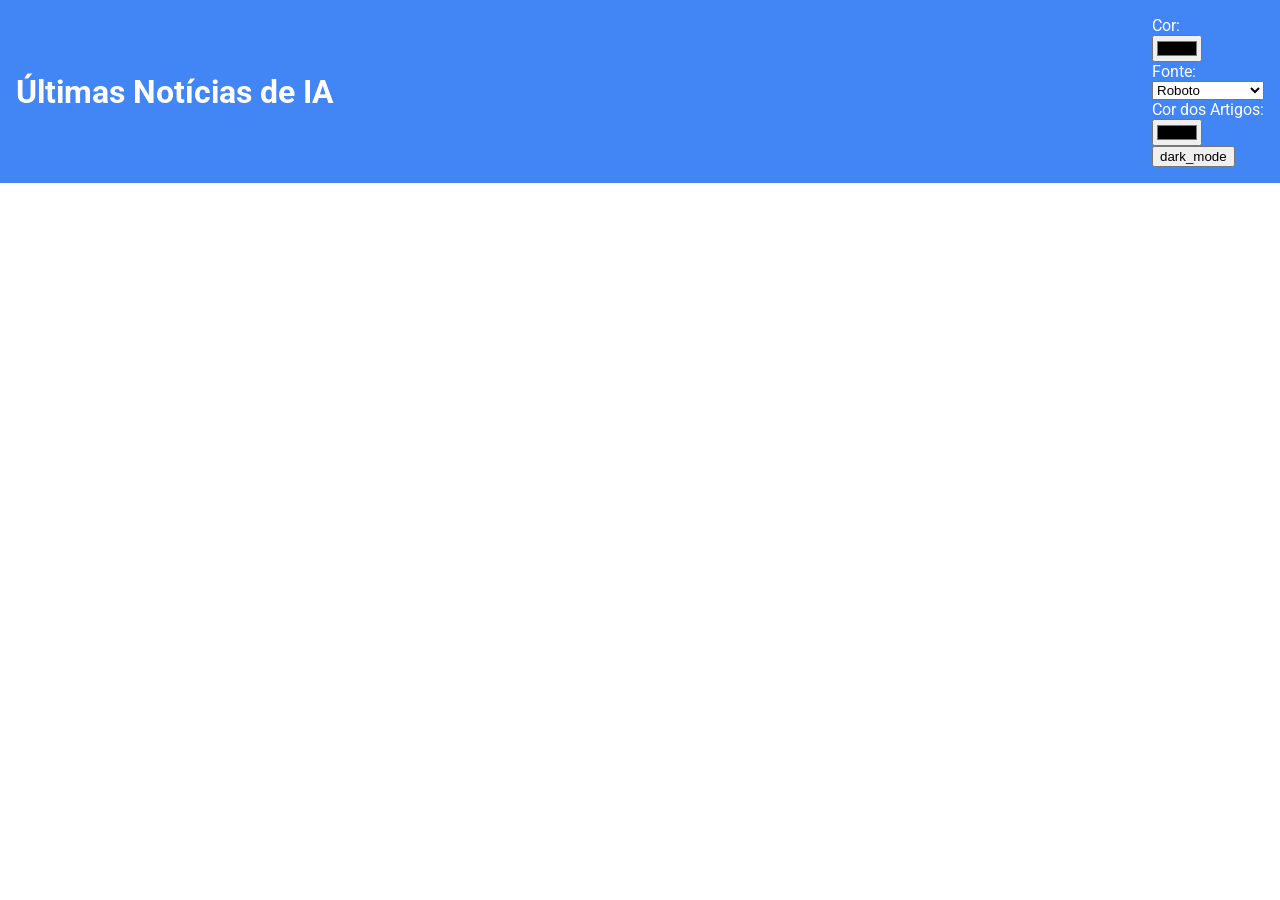
<file: layout-dinamico/index.html>
<!DOCTYPE html>
<html lang="en">

<head>
    <meta charset="UTF-8">
    <meta name="viewport" content="width=device-width, initial-scale=1.0">
    <title>Notícias de IA</title>
    <link rel="stylesheet" href="styles.css">
    <script src="script.js" defer></script>
</head>

<body>
    <header class="header">
        <h1 class="header_title">Últimas Notícias de IA</h1>
        <div class="header_controls">
            <div class="control-group">
                <label for="color-picker">Cor:</label>
                <input type="color" id="color-picker" class="control-group__input" />
            </div>

            <div class="control-group">

                <label for="font-select">Fonte:</label>
                <select id="font-select" class="control-group__select">
                    <option value="Roboto">Roboto</option>
                    <option value="Open Sans">Open Sans</option>
                    <option value="Montserrat">Montserrat</option>
                </select>
            </div>
            <div class="control-group"><label for="article-color-picker">Cor dos Artigos:</label>
                <input type="color" id="article-color-picker" class="control-group__input" />
            </div>

            <button id="theme-toggle" class="header__theme-toggle">
                <span class="material-icons">dark_mode</span>
            </button>
        </div>
    </header>
    <main class="main">

    </main>
</body>

</html>
</file>
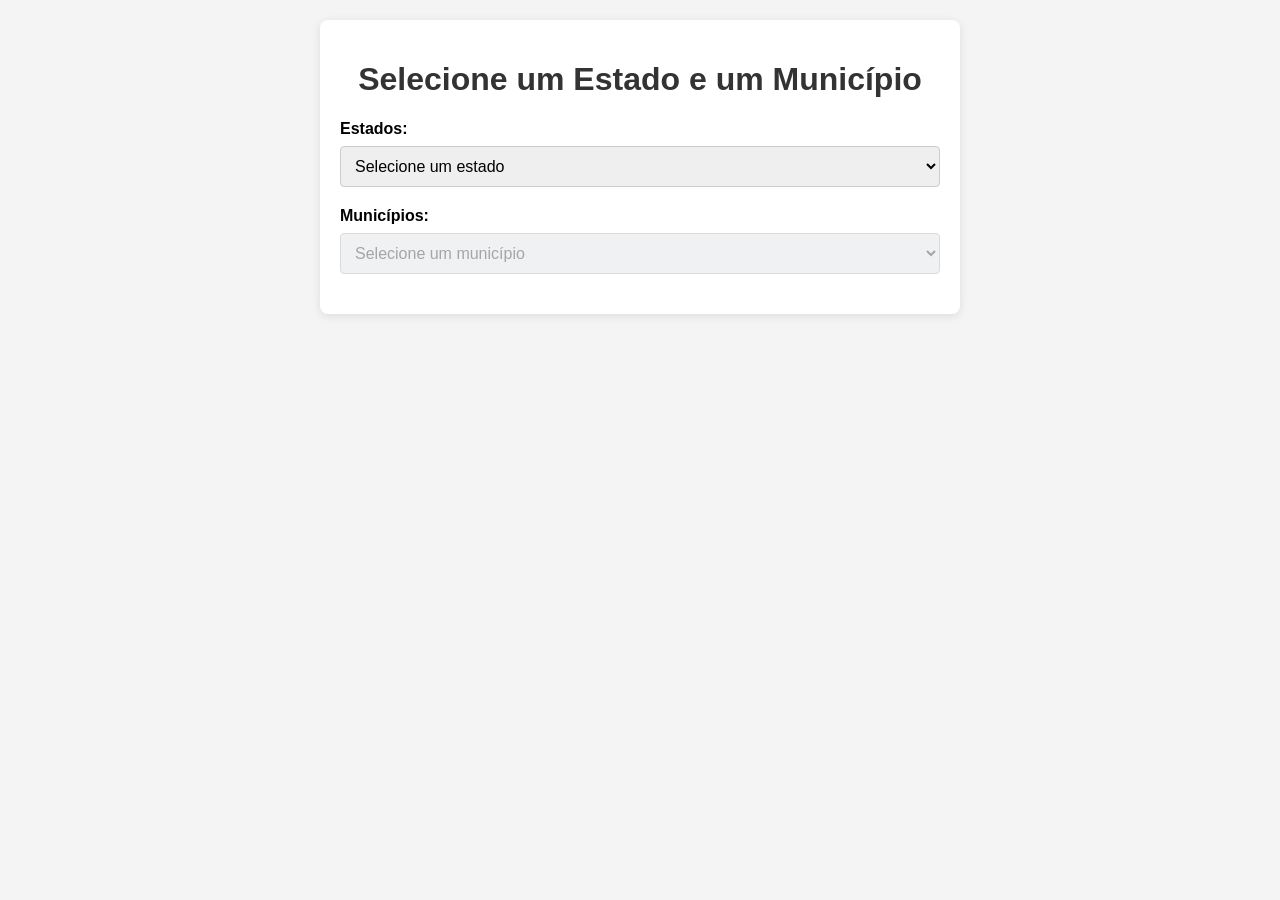
<file: buscar-estados/estados.html>
<!DOCTYPE html>
<html lang="pt-BR">
<head>
    <meta charset="UTF-8">
    <meta name="viewport" content="width=device-width, initial-scale=1.0">
    <title>Seleção de Estados e Municípios</title>
    <link rel="stylesheet" href="styles.css">
</head>
<body>
    <div class="container">
        <h1>Selecione um Estado e um Município</h1>
        <div class="select-container">
            <label for="estados">Estados:</label>
            <select id="estados">
                <option value="">Selecione um estado</option>
                <option value="AC">Acre</option>
                <option value="AL">Alagoas</option>
                <option value="AP">Amapá</option>
                <option value="AM">Amazonas</option>
                <option value="BA">Bahia</option>
                <option value="CE">Ceará</option>
                <option value="DF">Distrito Federal</option>
                <option value="ES">Espírito Santo</option>
                <option value="GO">Goiás</option>
                <option value="MA">Maranhão</option>
                <option value="MT">Mato Grosso</option>
                <option value="MS">Mato Grosso do Sul</option>
                <option value="MG">Minas Gerais</option>
                <option value="PA">Pará</option>
                <option value="PB">Paraíba</option>
                <option value="PR">Paraná</option>
                <option value="PE">Pernambuco</option>
                <option value="PI">Piauí</option>
                <option value="RJ">Rio de Janeiro</option>
                <option value="RN">Rio Grande do Norte</option>
                <option value="RS">Rio Grande do Sul</option>
                <option value="RO">Rondônia</option>
                <option value="RR">Roraima</option>
                <option value="SC">Santa Catarina</option>
                <option value="SP">São Paulo</option>
                <option value="SE">Sergipe</option>
                <option value="TO">Tocantins</option>
            </select>
        </div>
        <div class="select-container">
            <label for="municipios">Municípios:</label>
            <select id="municipios" disabled>
                <option value="">Selecione um município</option>
            </select>
        </div>
    </div>

    <script src="script.js"></script>
</body>
</html>
</file>
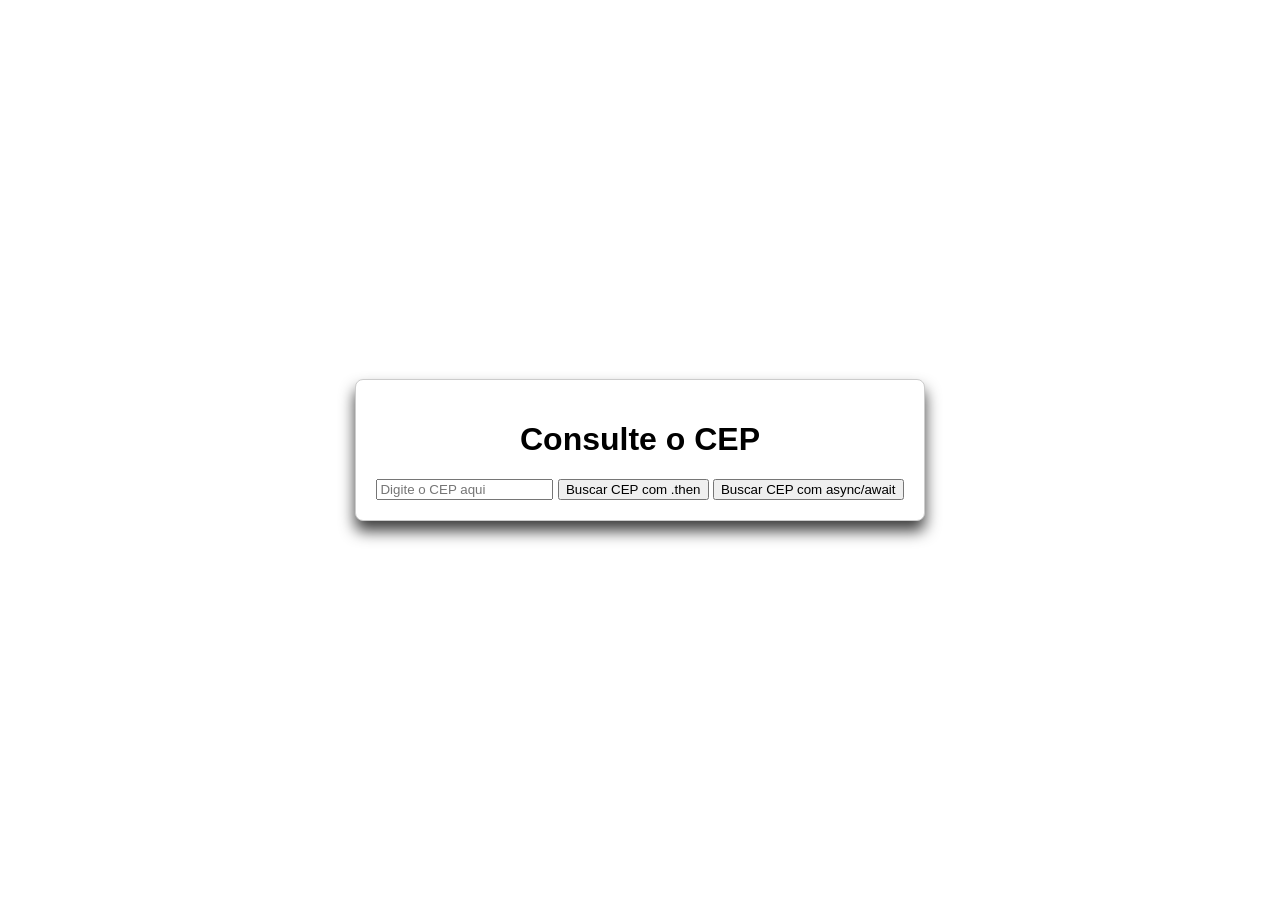
<file: spa-fetch-components/test/cep.html>
<!DOCTYPE html>
<html lang="pt-br">

<head>
    <meta charset="UTF-8">
    <meta name="viewport" content="width=device-width, initial-scale=1.0">

    <script src="cep-v.0.1.2.js" defer>
        // Capturando os botões 
        const btnThen = document.getElementById('btnThen')
        const btnAsync = document.getElementById('btnAsync')

        // Criar uma requisição HTTP com fetch e .then
        // 1° then -> converte o JSON para objeto JavaScript e extrai dados
        // 2° then -> exibe os dados extraidos

        // Adicionando o event listener
        btnThen.addEventListener('click', () => {
            // tem q ser dentro da função
            const cep = document.getElementById('cep').value;
            fetch(`https://viacep.com.br/ws/${cep}/json/`)
                .then((resposta) => { if (!resposta.ok) { throw new Error("Código de Endereço Postal incorreto.") } return resposta.json() })
                .then((dados) => { console.log(dados) })
                .catch((error) => { console.warn(error) });

        })

        /* Criar uma requisição HTTP com fecth e async/await */
        // Adicionando o event listener
        btnAsync.addEventListener('click', async () => {
            const cep = document.getElementById('cep').value
            try {
                const resposta = await fetch(`https://viacep.com.br/ws/${cep}/json/`);
                if (!resposta.ok) { throw new Error('Erro na requisição'); }
                const dados = await resposta.json();
                console.log(dados);
            } catch (erro) {
                console.error('Erro:', erro.message);
            }
        });

    </script>

    <title>Código de Endereço Postal</title>

    <style>
        body {
            background-color: rgb(255, 255, 255);
            display: flex;
            justify-content: center;
            align-items: center;
            width: 100vw;
            height: 100vh;
            margin: 0;
            font-family: sans-serif;

        }

        .principal {
            text-align: center;
            padding: 20px;
            border: 1px solid #ccc;
            border-radius: 8px;
            background: rgb(255, 255, 255);
            box-shadow: 0 10px 15px rgba(0, 0, 0, 0.76);
        }
    </style>
</head>

<body class="container__corpo">
    <div class="principal">
        <h1>Consulte o CEP</h1>

        <input type="number" id="cep" placeholder="Digite o CEP aqui">

        <button id="btnThen">Buscar CEP com .then</button>
        <button id="btnAsync">Buscar CEP com async/await</button>
    </div>

</body>

</html>
</file>
<file: layout-dinamico/styles.css>
@import url('https://fonts.googleapis.com/css2?family=Roboto&family=Open+Sans&family=Montserrat&display=swap');

:root {
  --primary-color: #4285f4;
  --text-color: #333;
  --bg-color: #fff;
  --font-family: 'Roboto', sans-serif;
}

/* Estilos base */
body {
  font-family: var(--font-family);
  color: var(--text-color);
  background-color: var(--bg-color);
  margin: 0;
  padding: 0;
  transition: all 0.3s ease;
}

/* Header styles */
.header {
  display: flex;
  justify-content: space-between;
  align-items: center;
  padding: 1rem;
  background-color: var(--primary-color);
  color: white;
}

.header-controls{
    display: flex;
    gap: 1rem;
}

.control-group{
    display: flex;
    flex-direction: column
}

.main{
    padding: 2rem;
}

.news{
    max-width: 800px;
    margin: 0 auto;
}

body.dark {
    --text-color: white;
    --bg-color: black;
}
</file>
<file: buscar-estados/styles.css>
body {
    font-family: Arial, sans-serif;
    background-color: #f4f4f4;
    margin: 0;
    padding: 20px;
}

.container {
    max-width: 600px;
    margin: auto;
    background: white;
    padding: 20px;
    border-radius: 8px;
    box-shadow: 0 2px 10px rgba(0, 0, 0, 0.1);
}

h1 {
    text-align: center;
    color: #333;
}

.select-container {
    margin: 20px 0;
}

label {
    display: block;
    margin-bottom: 8px;
    font-weight: bold;
}

select {
    width: 100%;
    padding: 10px;
    border-radius: 4px;
    border: 1px solid #ccc;
    font-size: 16px;
}

select:disabled {
    background-color: #e9ecef;
}
</file>
